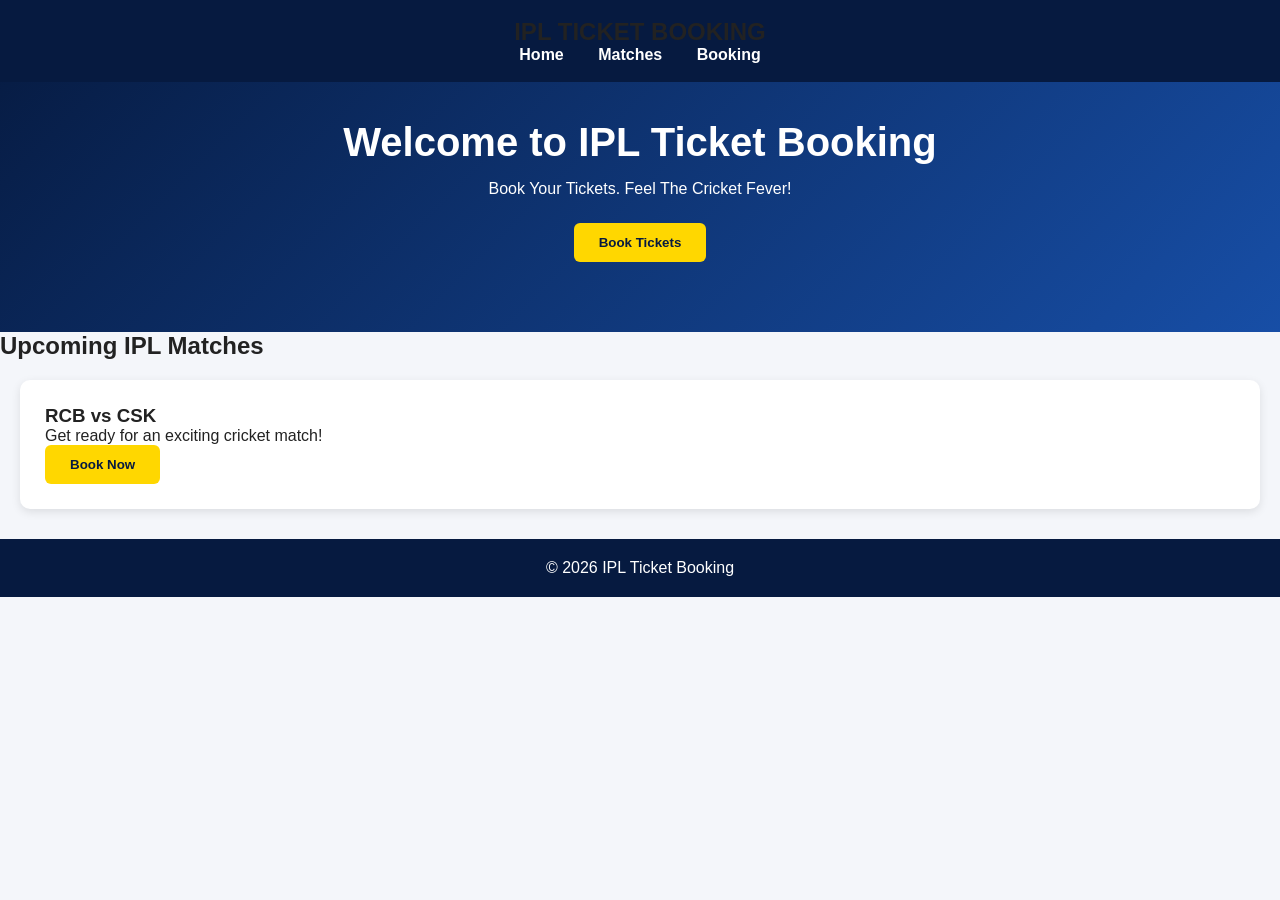
<file: index.html>
<!DOCTYPE html>
<html>
<head>
    <title>IPL Ticket Booking</title>
    <link rel="stylesheet" href="styles.css">
</head>

<body>

    <nav>
        <h2>IPL TICKET BOOKING</h2>
        <div>
            <a href="#">Home</a>
            <a href="#">Matches</a>
            <a href="#">Booking</a>
        </div>
    </nav>

    <section class="hero">
        <h1>Welcome to IPL Ticket Booking</h1>
        <p>Book Your Tickets. Feel The Cricket Fever!</p>
        <button>Book Tickets</button>
    </section>

    <section>
        <h2>Upcoming IPL Matches</h2>
        <div class="card">
            <h3>RCB vs CSK</h3>
            <p>Get ready for an exciting cricket match!</p>
            <button>Book Now</button>
        </div>
    </section>

    <footer>
        <p>© 2026 IPL Ticket Booking</p>
    </footer>

</body>
</html>
</file>
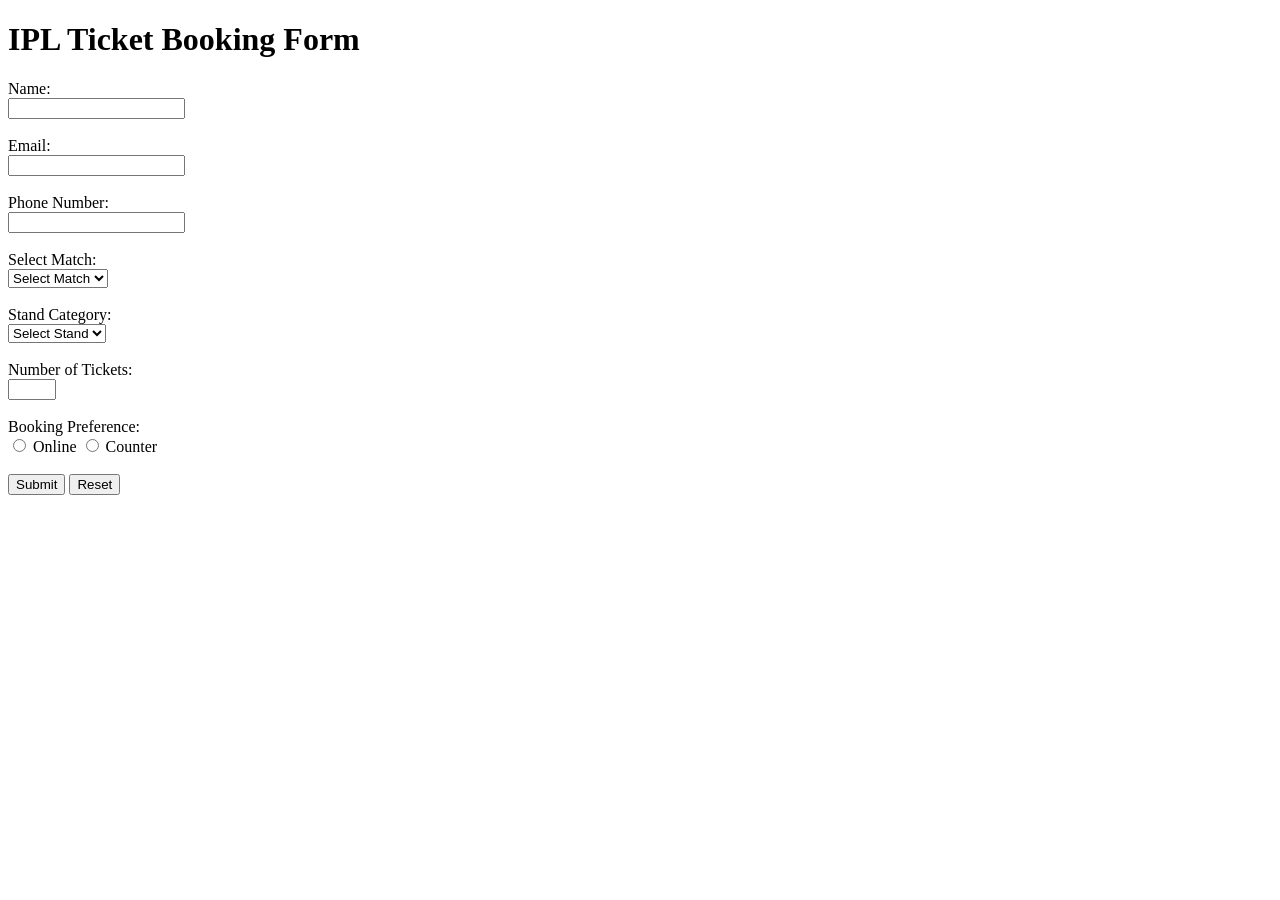
<file: booking.html>
<!DOCTYPE html>
<html>
<head>
    <title>IPL Ticket Booking Form</title>
</head>
<body>

    <h1>IPL Ticket Booking Form</h1>

    <form>

        <label>Name:</label><br>
        <input type="text" name="name"
        minlength="3" maxlength="30" required>
        <br><br>

        <label>Email:</label><br>
        <input type="email" name="email" required>
        <br><br>

        <label>Phone Number:</label><br>
        <input type="tel" name="phone"
        pattern="[0-9]{10}" required>
        <br><br>

        <label>Select Match:</label><br>
        <select name="match" required>
            <option value="">Select Match</option>
            <option>RCB vs CSK</option>
            <option>MI vs KKR</option>
            <option>RCB vs MI</option>
        </select>
        <br><br>

        <label>Stand Category:</label><br>
        <select name="stand" required>
            <option value="">Select Stand</option>
            <option>General</option>
            <option>Premium</option>
            <option>VIP</option>
        </select>
        <br><br>

        <label>Number of Tickets:</label><br>
        <input type="number" name="tickets"
        min="1" max="10" required>
        <br><br>

        <label>Booking Preference:</label><br>
        <input type="radio" name="preference"
        value="Online" required> Online

        <input type="radio" name="preference"
        value="Counter"> Counter
        <br><br>

        <button type="submit">Submit</button>
        <button type="reset">Reset</button>

    </form>

</body>
</html>
</file>
<file: styles.css>
/* Website Theme */
:root {
    --primary: #061A40;
    --accent: #FFD700;
    --background: #f4f6fa;
    --text: #222222;
}

/* General Styling */
* {
    margin: 0;
    padding: 0;
    box-sizing: border-box;
}

body {
    font-family: Arial, sans-serif;
    background: var(--background);
    color: var(--text);
}

/* Navigation Bar */
nav {
    background: var(--primary);
    padding: 18px;
    position: fixed;
    top: 0;
    width: 100%;
    z-index: 1000;
    text-align: center;
}

nav a {
    color: white;
    text-decoration: none;
    margin: 15px;
    font-weight: bold;
}

nav a:hover {
    color: var(--accent);
}

/* Hero Section */
.hero {
    background: linear-gradient(135deg, #061A40, #174EA6);
    color: white;
    text-align: center;
    padding: 120px 20px 70px;
}

.hero h1 {
    font-size: 40px;
    margin-bottom: 15px;
}

.hero p {
    margin-bottom: 25px;
}

/* Buttons */
button {
    background: var(--accent);
    color: var(--primary);
    padding: 12px 25px;
    border: none;
    border-radius: 6px;
    cursor: pointer;
    font-weight: bold;
}

button:hover {
    background: orange;
}

/* Cards */
.card {
    background: white;
    padding: 25px;
    margin: 20px;
    border-radius: 10px;
    box-shadow: 0 3px 10px rgba(0,0,0,0.1);
}

/* Tables */
table {
    width: 90%;
    margin: 25px auto;
    border-collapse: collapse;
    background: white;
}

th, td {
    padding: 14px;
    border: 1px solid #ddd;
    text-align: center;
}

th {
    background: var(--primary);
    color: white;
}

/* Forms */
form {
    background: white;
    padding: 25px;
    margin: 25px auto;
    width: 90%;
    max-width: 500px;
    border-radius: 10px;
    box-shadow: 0 3px 10px rgba(0,0,0,0.1);
}

input, select {
    width: 100%;
    padding: 12px;
    margin: 10px 0;
    border: 1px solid #ccc;
    border-radius: 5px;
}

/* Footer */
footer {
    background: var(--primary);
    color: white;
    text-align: center;
    padding: 20px;
    margin-top: 30px;
}
</file>
